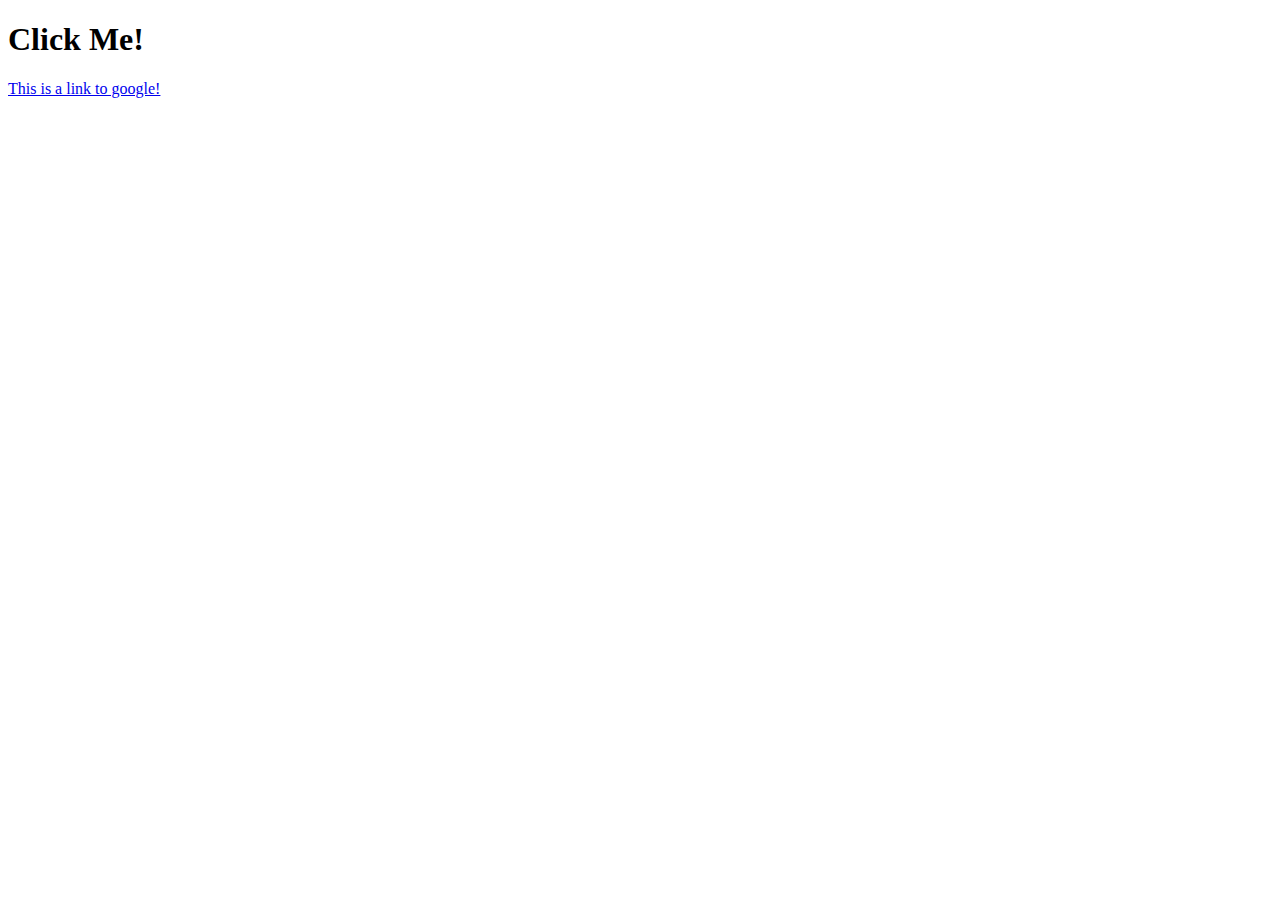
<file: index.html>
<!DOCTYPE html>
<html lang="en">
<head>
  <meta charset="UTF-8">
  <title>Document</title>
</head>
<body>
  <h1>Click Me!</h1>
  <a href="https://www.google.com">This is a link to google!</a>
  <script>
  var clickMe = document.querySelector("h1")
  clickMe.addEventListener("click", function(){
    console.log("you clicked the h1!")
  })
  var anchor = document.querySelector("a")
  anchor.addEventListener("click", function(evt){
    evt.preventDefault()
    console.log("you clicked the anchor!")
  })
  </script>
</body>
</html>
</file>
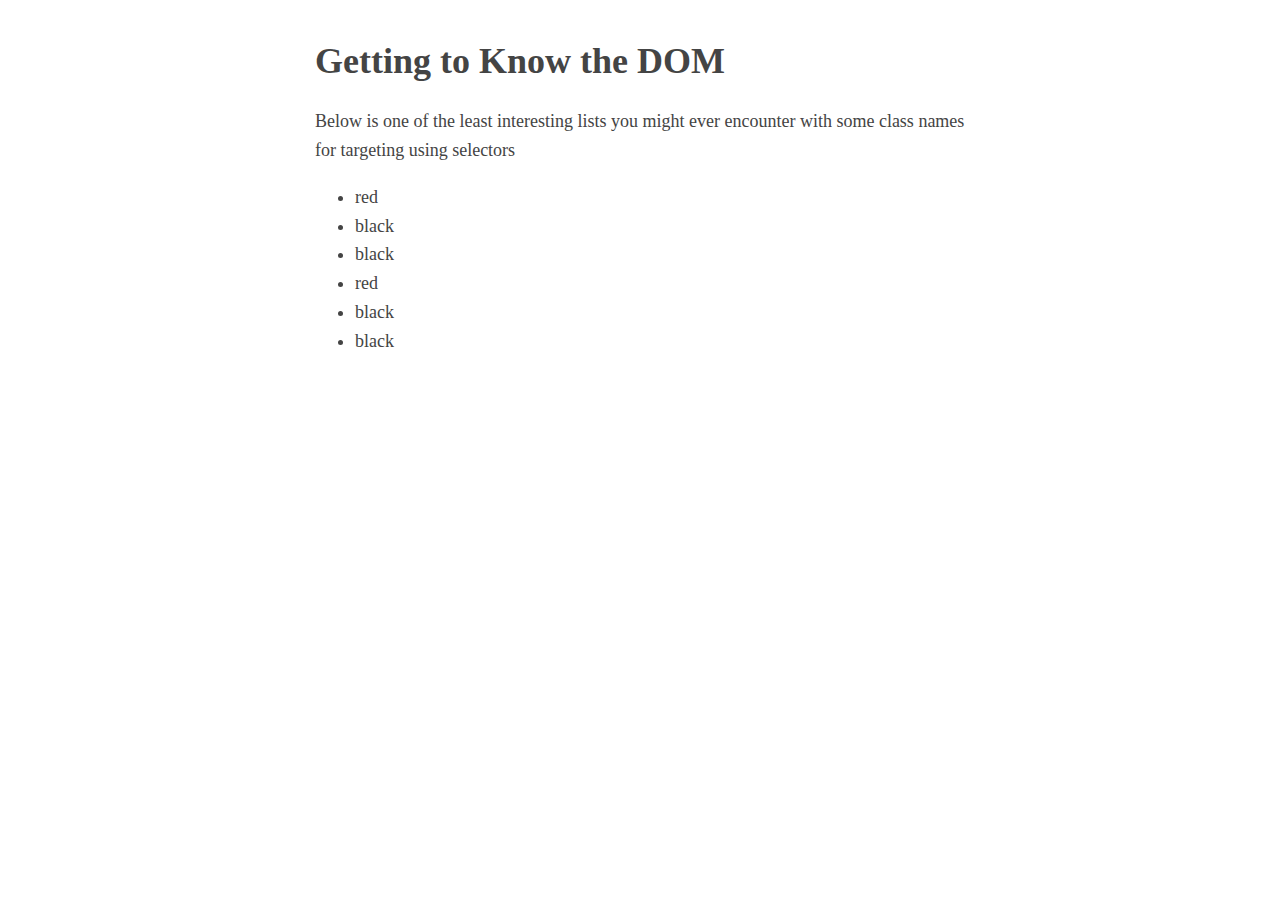
<file: docs/index.html>
<html>
  <head>
    <meta charset="utf-8">
    <title>Getting To Know the DOM</title>

    <meta name="description" content="DOM Practice">
    <meta name="author" content="jsm">

    <link href="./style.css" rel="stylesheet"/>

  </head>
  <body>
    <h1>Getting to Know the DOM</h1>
    <p>
      Below is one of the least interesting lists you might ever encounter with some class names for targeting using selectors
    </p>

    <ul id="color-list">
      <li class="red">red</li>
      <li class="black">black</li>
      <li class="black">black</li>
      <li class="red">red</li>
      <li class="black">black</li>
      <li class="black">black</li>
    </ul>

    <script src="https://code.jquery.com/jquery-3.2.1.js"></script>
    <script src="./script.js"></script>
  </body>
</html>
</file>
<file: docs/style.css>
body {
  margin: 40px auto;
  max-width: 650px;
  line-height: 1.6;
  font-size: 18px;
  color: #444;
  padding: 0 10px
}

h1,h2,h3 {
  line-height: 1.2
}
</file>
